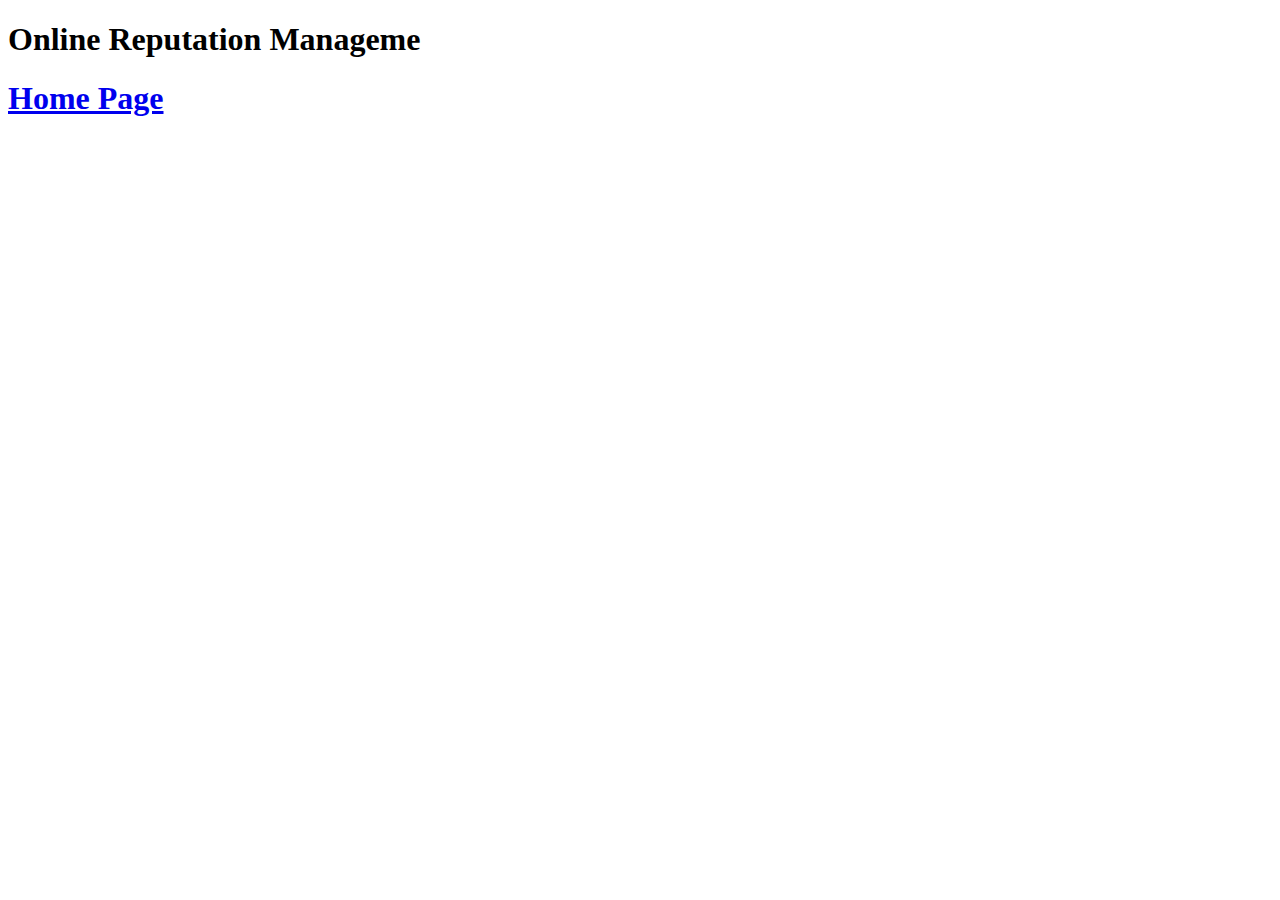
<file: old/Online Reputation Manageme.html>
<!DOCTYPE html>
<html lang="en">
<head>
    <meta charset="UTF-8">
    <meta name="viewport" content="width=device-width, initial-scale=1.0">
    <title>Document</title>
</head>
<body>
    
<h1>Online Reputation Manageme</h1>

<h1><a href="index.html">Home Page</a></h1>

</body>
</html>
</file>
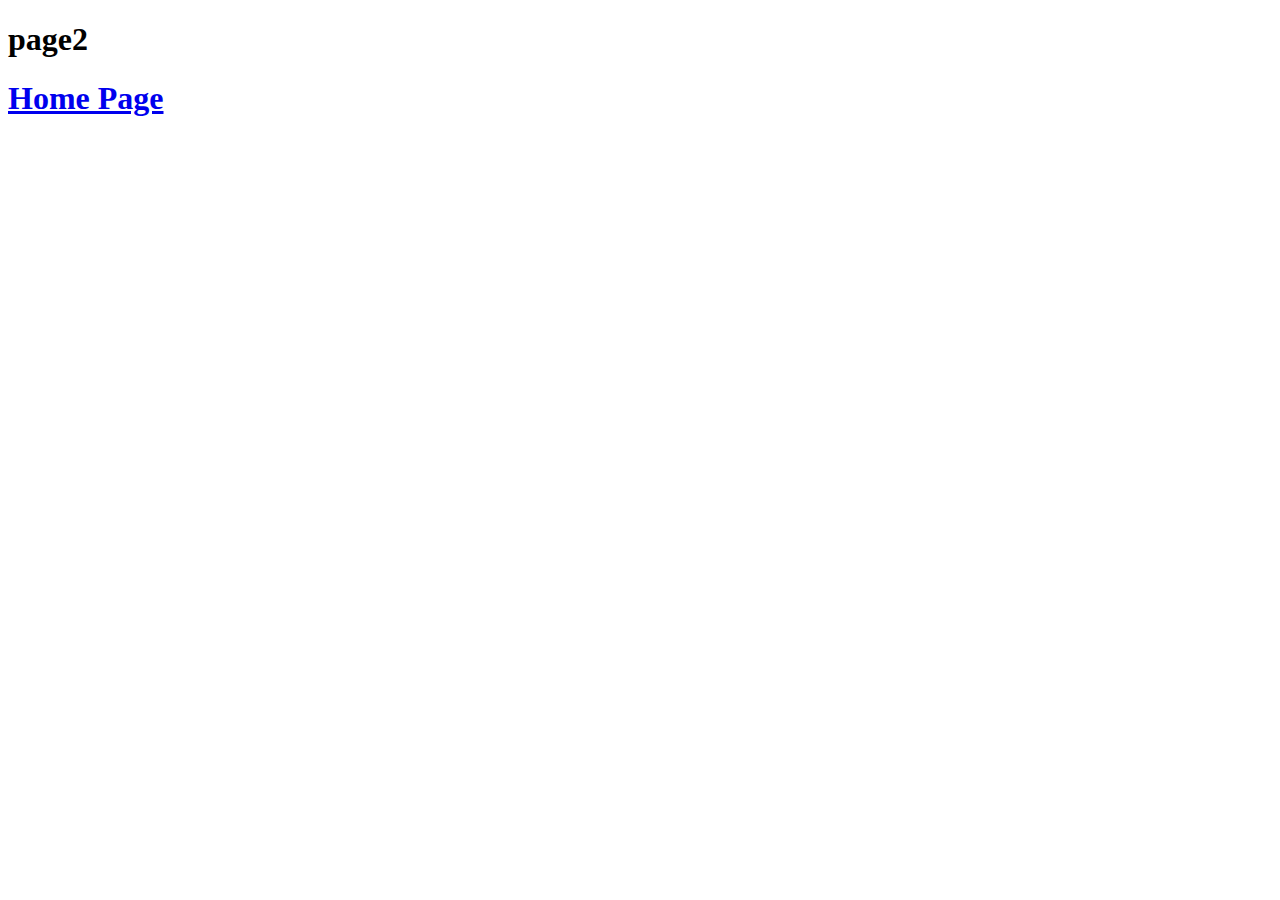
<file: old/page2.html>
<!DOCTYPE html>
<html lang="en">
<head>
    <meta charset="UTF-8">
    <meta name="viewport" content="width=device-width, initial-scale=1.0">
    <title>Document</title>
</head>
<body>
    


<h1>page2</h1>

<h1><a href="index.html">Home Page</a></h1>
</body>
</html>
</file>
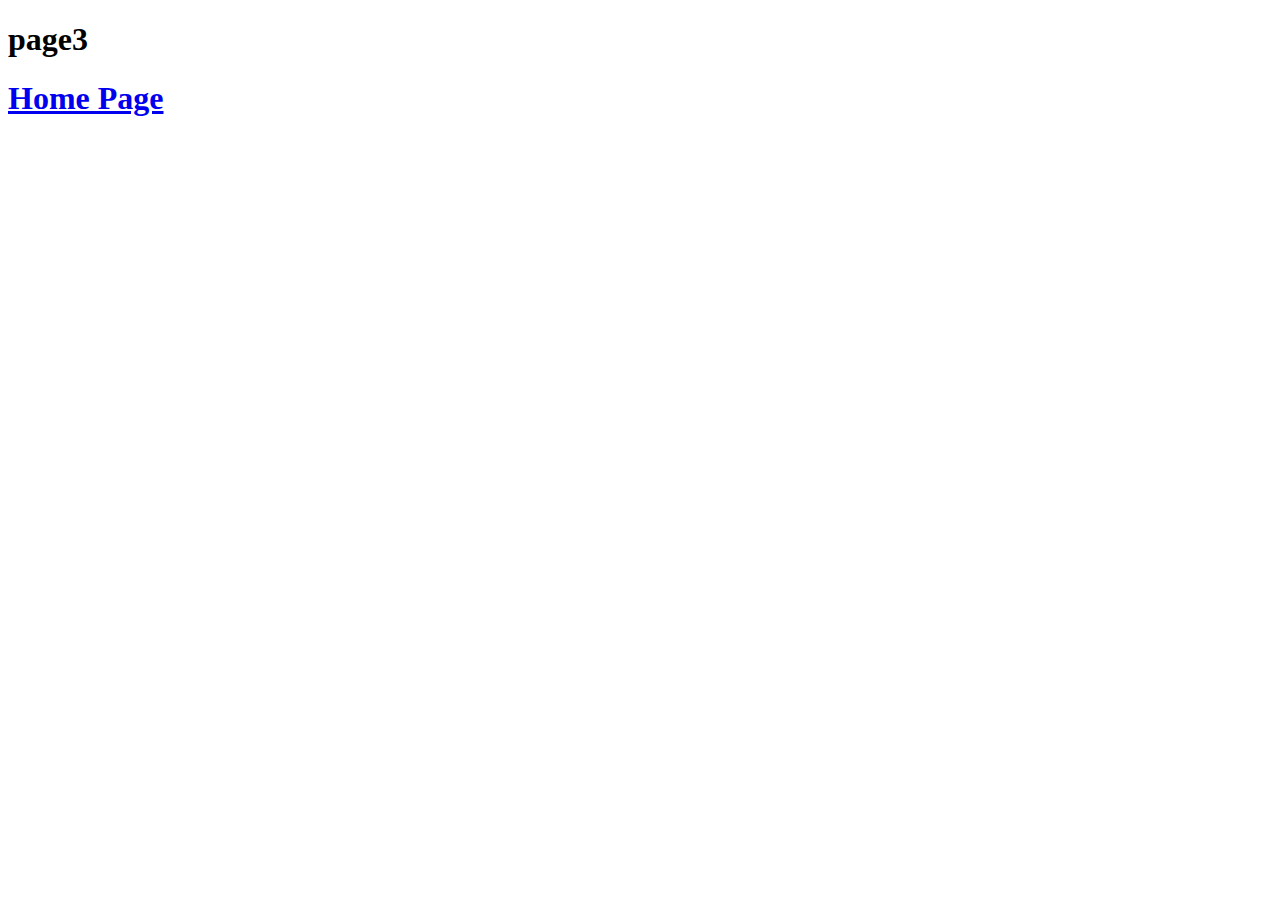
<file: old/page3.html>
<!DOCTYPE html>
<html lang="en">
<head>
    <meta charset="UTF-8">
    <meta name="viewport" content="width=device-width, initial-scale=1.0">
    <title>Document</title>
</head>
<body>
    


    <h1>page3</h1>
    <h1><a href="index.html">Home Page</a></h1>
</body>
</html>
</file>
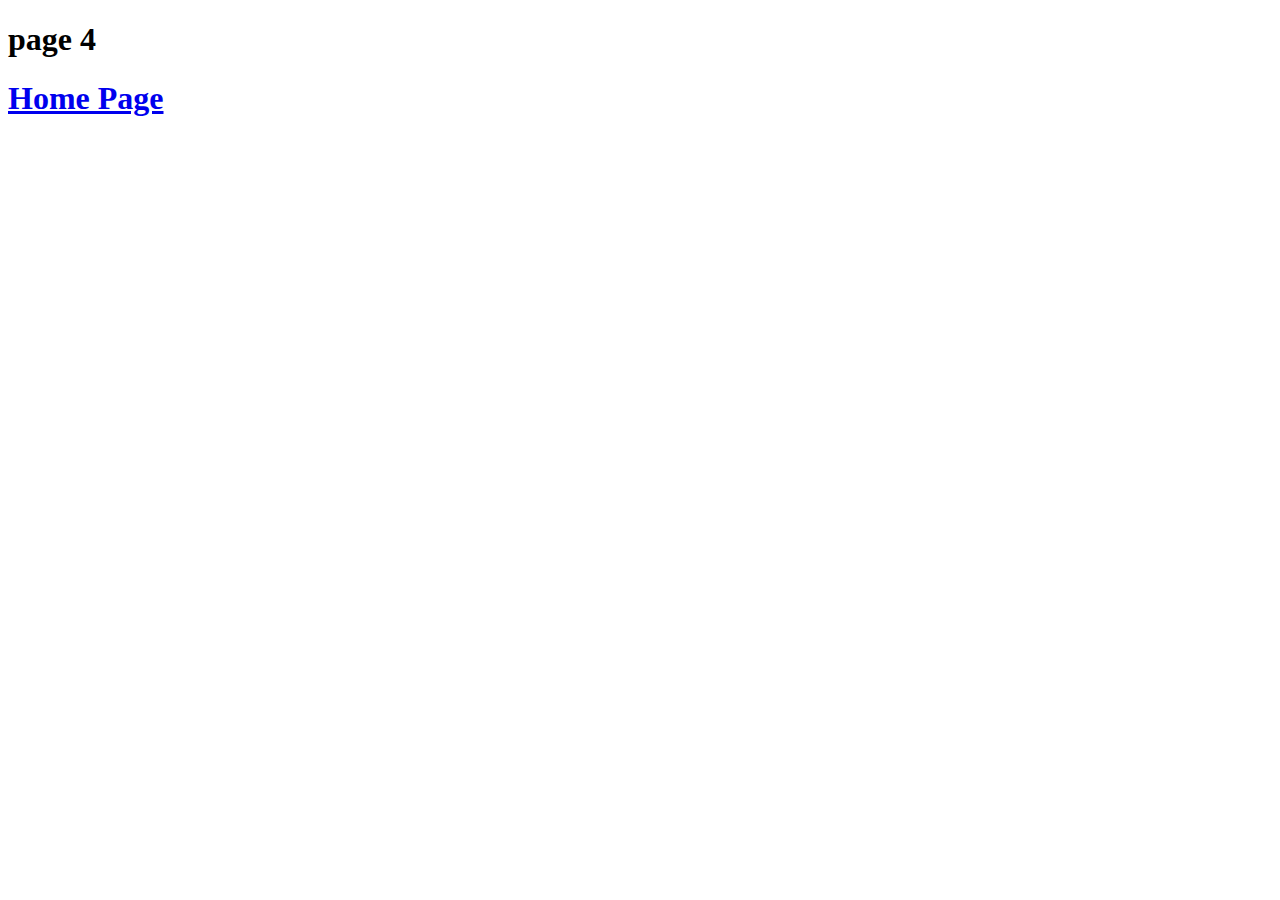
<file: old/page4.html>
<!DOCTYPE html>
<html lang="en">
<head>
    <meta charset="UTF-8">
    <meta name="viewport" content="width=device-width, initial-scale=1.0">
    <title>Document</title>
</head>
<body>
    


  <h1>page 4</h1>  
  <h1><a href="index.html">Home Page</a></h1>
</body>
</html>
</file>
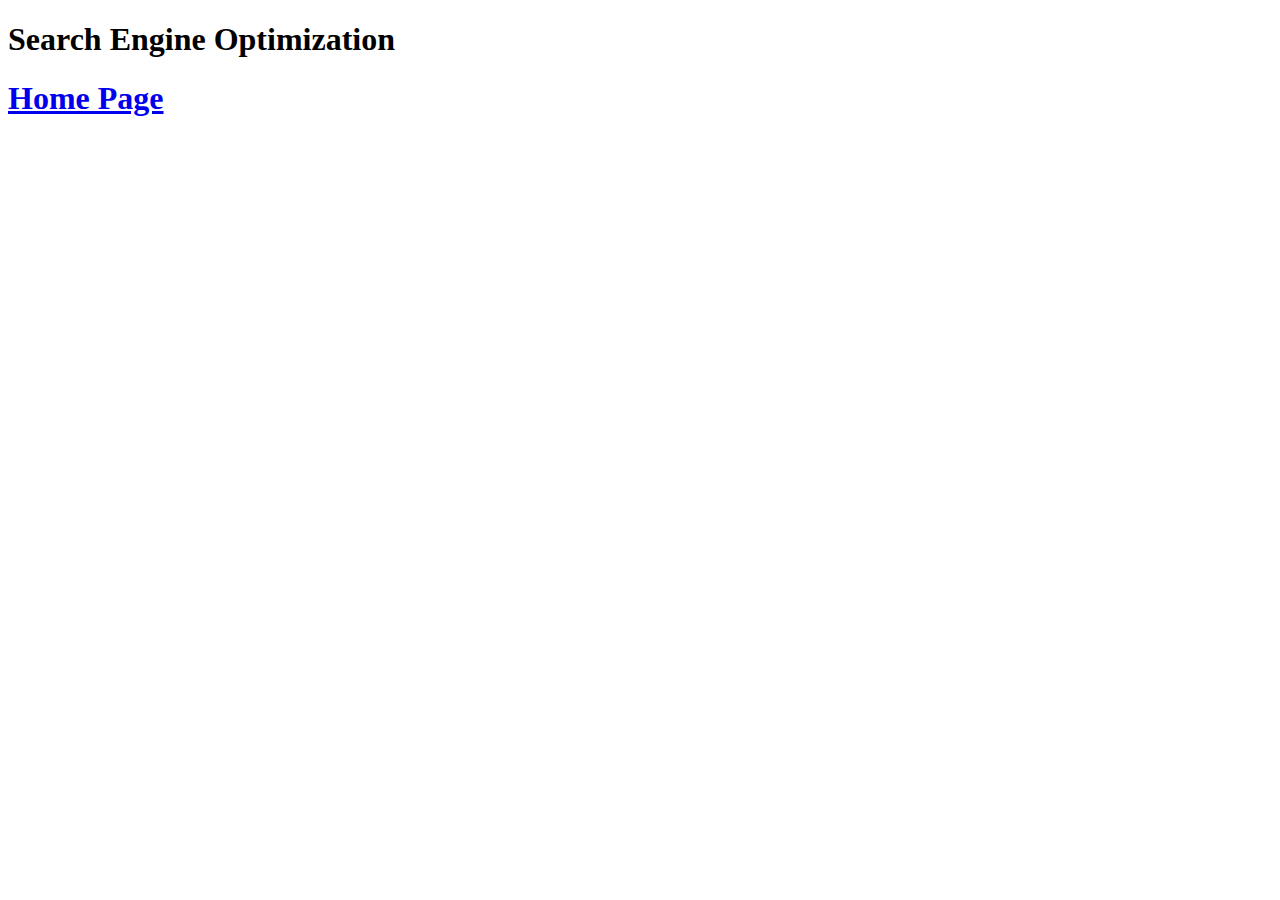
<file: old/Search Engine Optimization.html>
<!DOCTYPE html>
<html lang="en">
<head>
    <meta charset="UTF-8">
    <meta name="viewport" content="width=device-width, initial-scale=1.0">
    <title>Document</title>
</head>
<body>
    

    <h1>Search Engine Optimization</h1>
    <h1><a href="index.html">Home Page</a></h1>
</body>
</html>
</file>
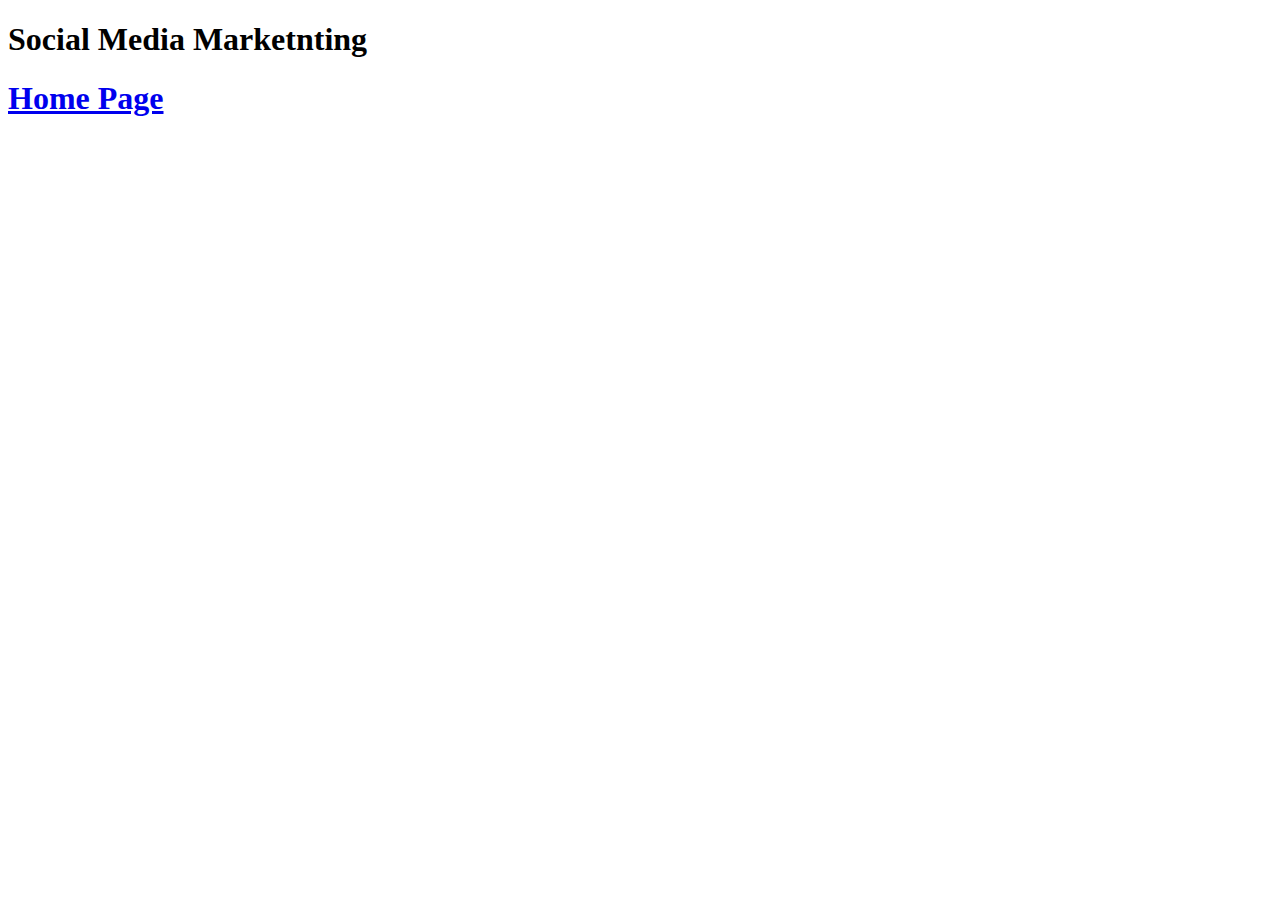
<file: old/Social Media Marketnting.html>
<!DOCTYPE html>
<html lang="en">
<head>
    <meta charset="UTF-8">
    <meta name="viewport" content="width=device-width, initial-scale=1.0">
    <title>Document</title>
</head>
<body>
    
  <h1>Social Media Marketnting</h1>
  <h1><a href="index.html">Home Page</a></h1>


</body>
</html>
</file>
